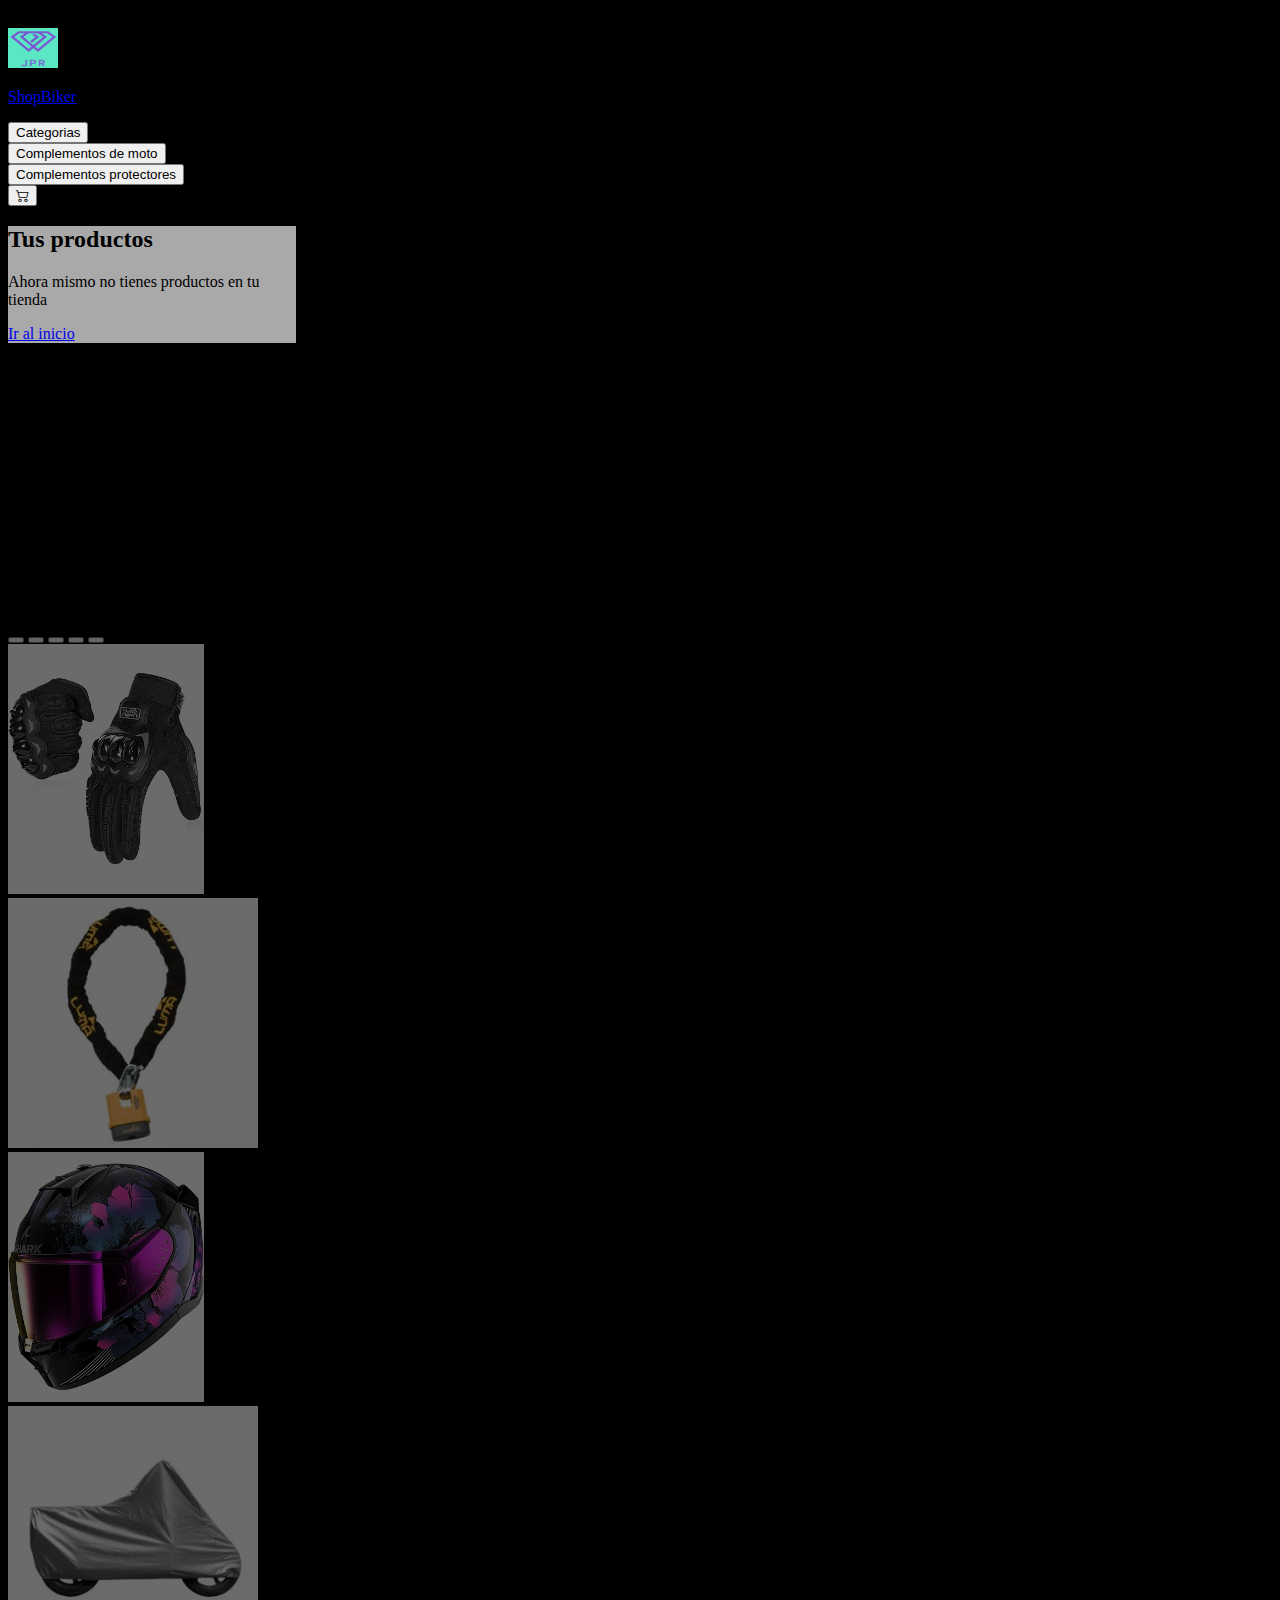
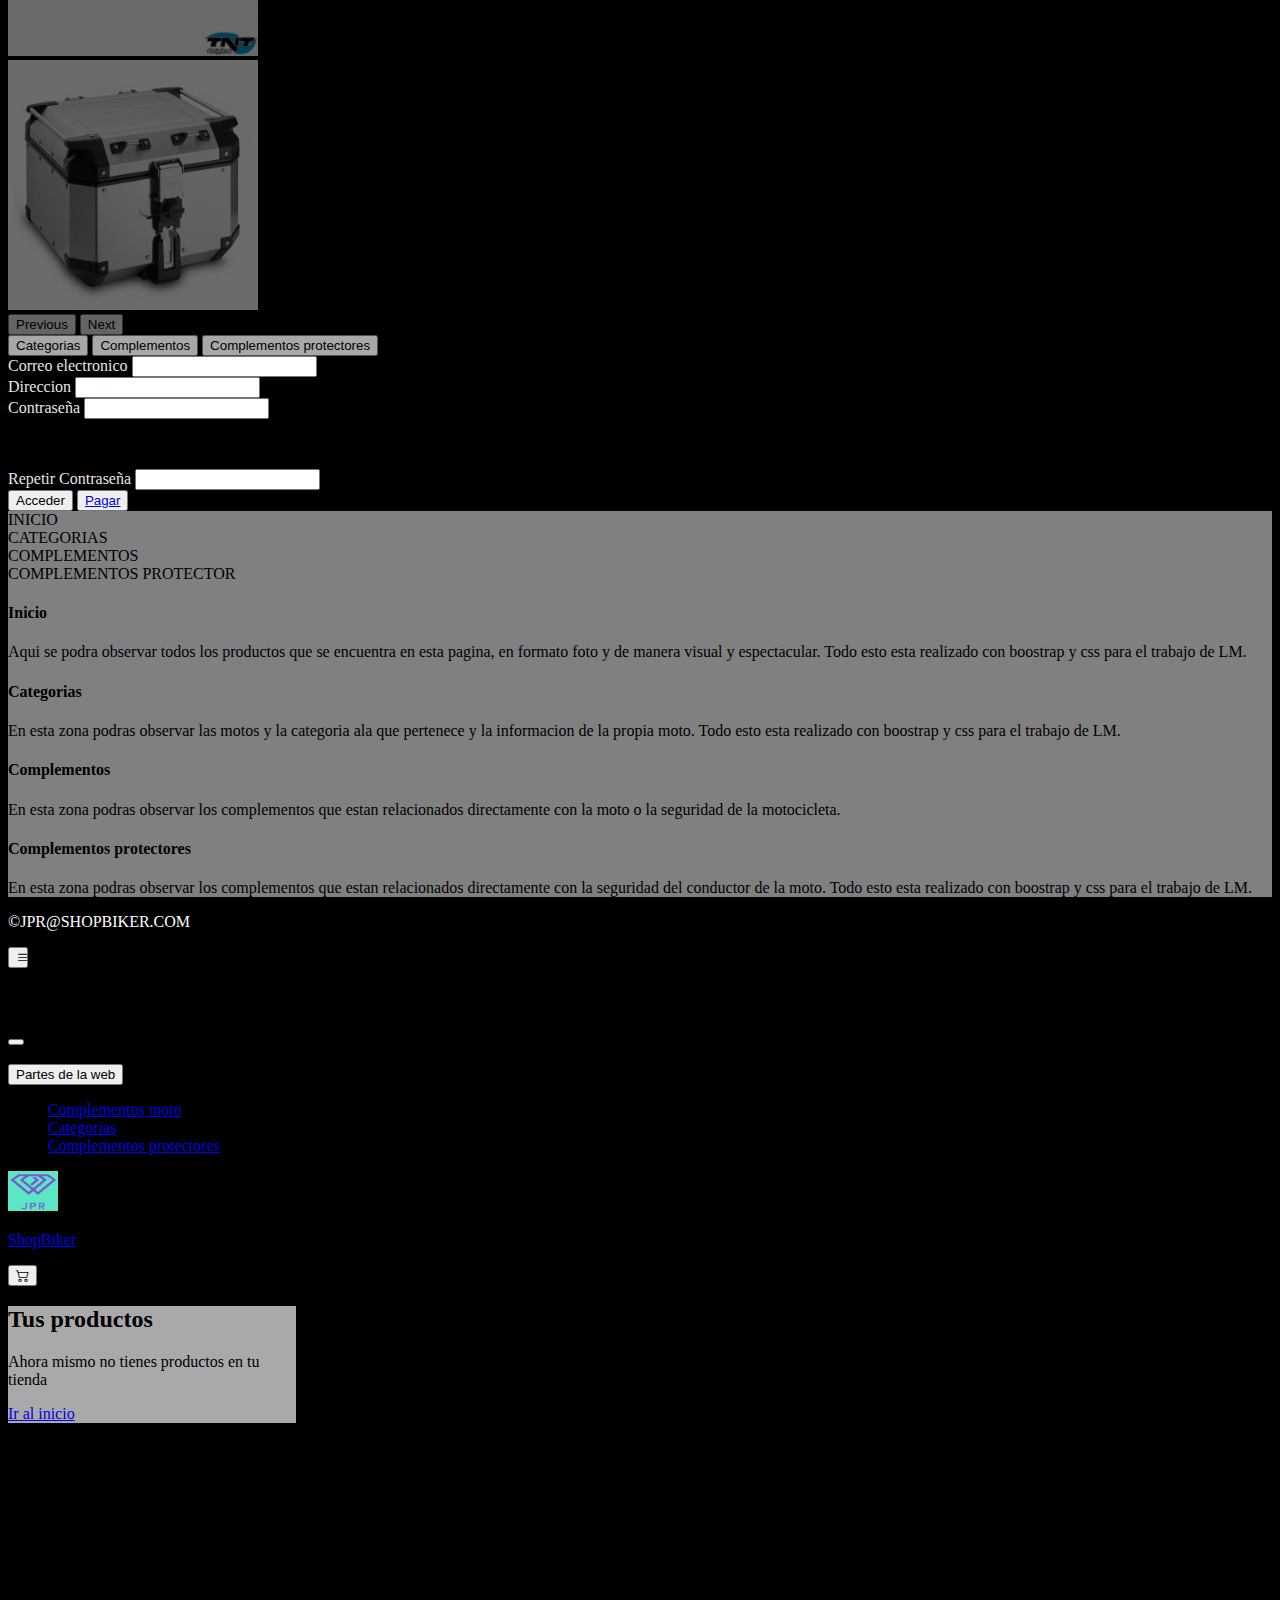
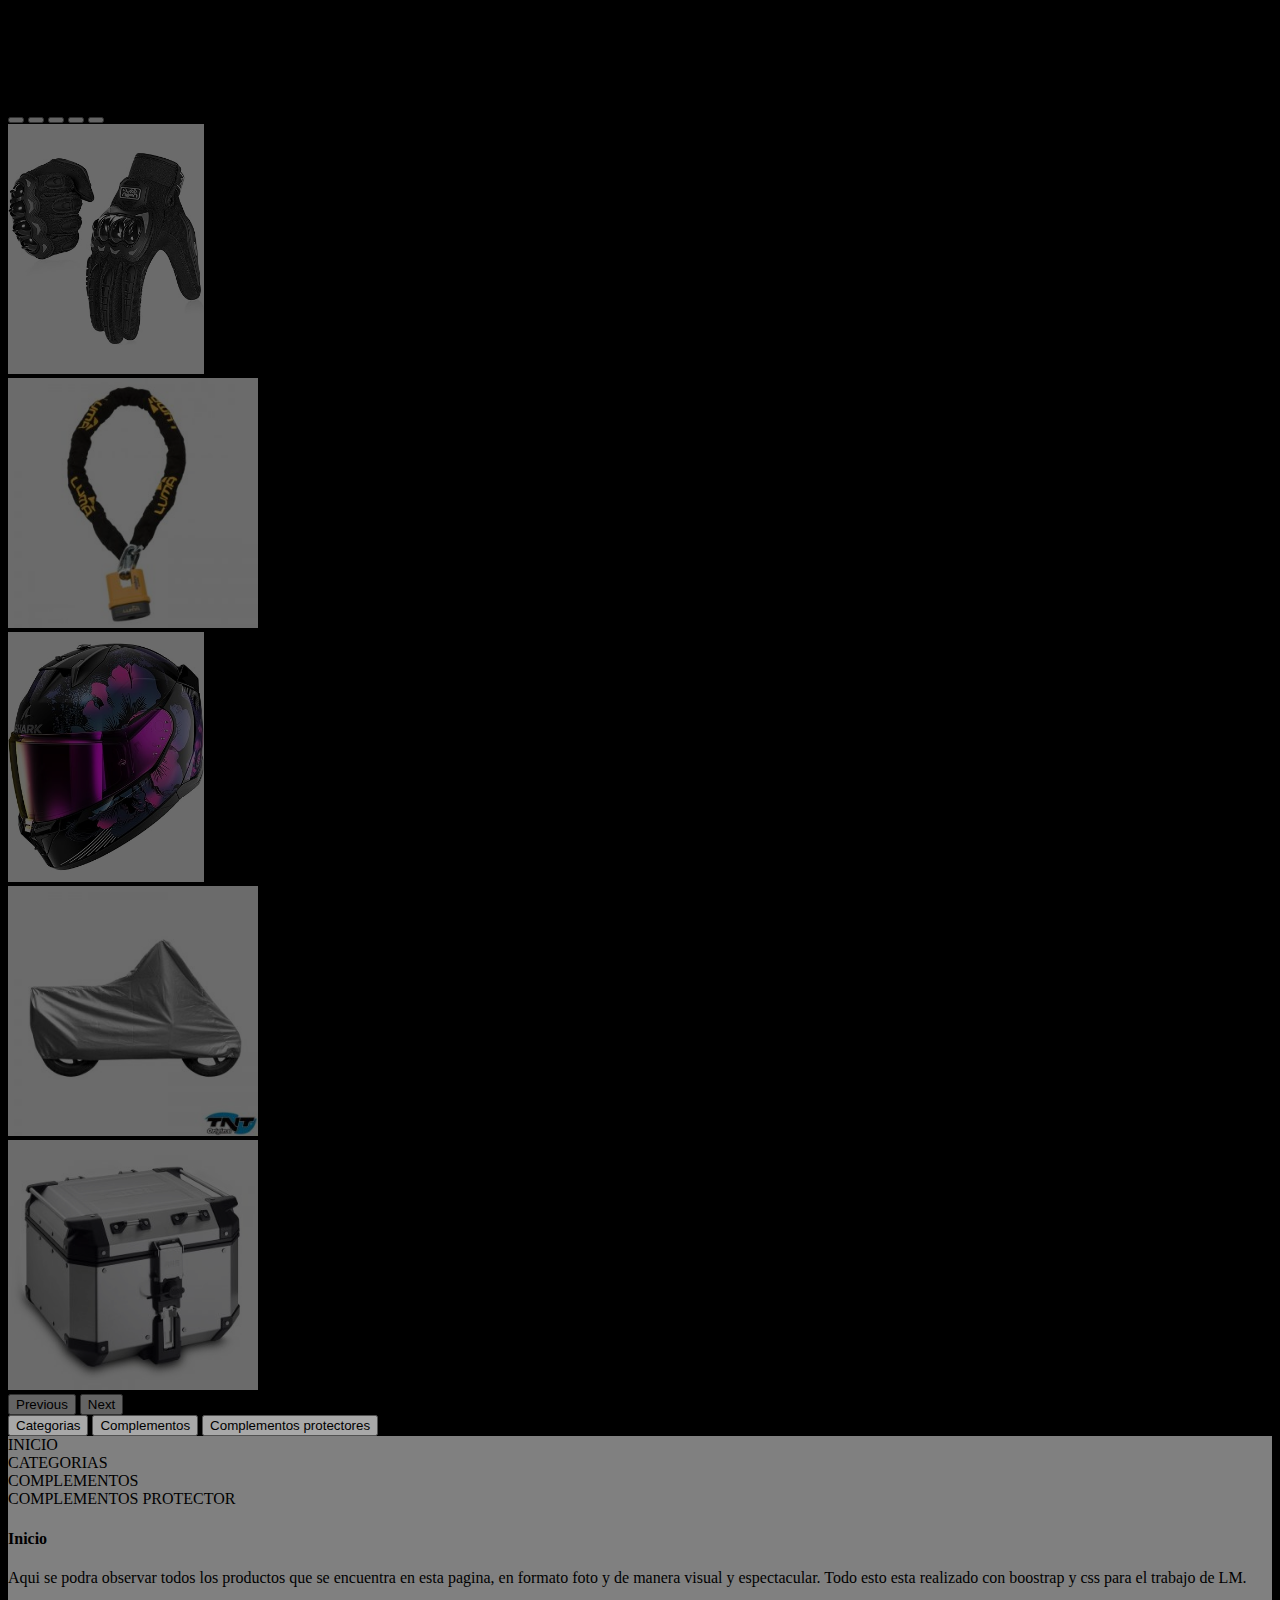
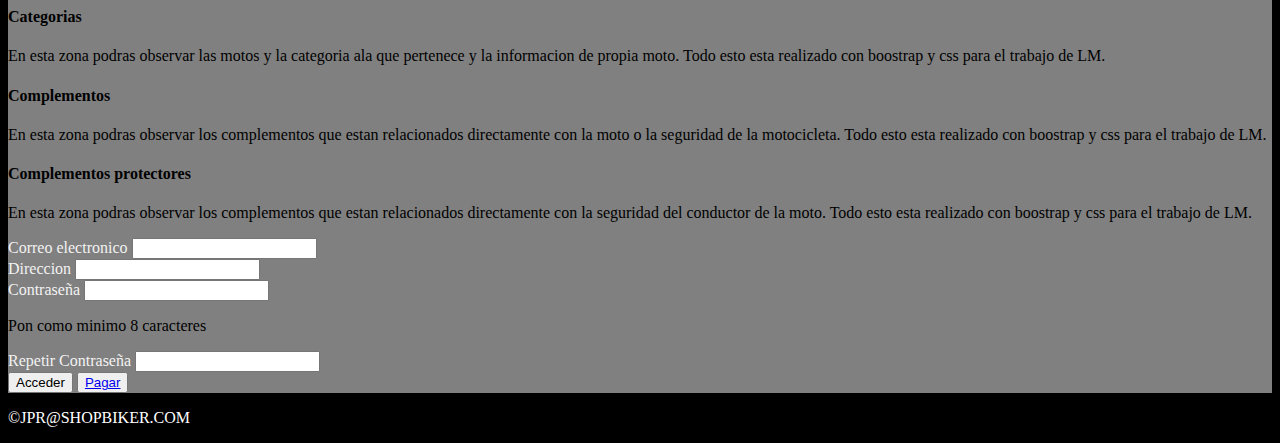
<file: src/main/webapp/Carrito.html>
<!DOCTYPE html>
<html>

<head>
	<meta charset="UTF-8">
	<title>ShopBiker</title>
	<link rel="icon" href="Imagenes/icono.jpeg" type=".jpng">
	<link href="https://cdn.jsdelivr.net/npm/bootstrap@5.3.2/dist/css/bootstrap.min.css" rel="stylesheet"
		integrity="sha384-T3c6CoIi6uLrA9TneNEoa7RxnatzjcDSCmG1MXxSR1GAsXEV/Dwwykc2MPK8M2HN" crossorigin="anonymous">
	<link rel="stylesheet" href="https://cdn.jsdelivr.net/npm/bootstrap-icons@1.11.3/font/bootstrap-icons.min.css">
	<link href="Custom.css" rel="stylesheet">
	<svg xmlns="http://www.w3.org/2000/svg" width="16" height="16" fill="currentColor" class="bi bi-list"
		viewBox="0 0 16 16">
		<path fill-rule="evenodd"
			d="M2.5 12a.5.5 0 0 1 .5-.5h10a.5.5 0 0 1 0 1H3a.5.5 0 0 1-.5-.5m0-4a.5.5 0 0 1 .5-.5h10a.5.5 0 0 1 0 1H3a.5.5 0 0 1-.5-.5m0-4a.5.5 0 0 1 .5-.5h10a.5.5 0 0 1 0 1H3a.5.5 0 0 1-.5-.5" />
	</svg>
	<meta name="Author" content="Jaime Prieto Rubio">
	<meta name="Descripcion"
		content="Se trata de una tienda no funcional de base de datos que esta caracterizada por la venta de motocicletas y de su equipamiento protecto y no protector">
	<meta name="viewport" content="width=device-width, initial-scale=1">

</head>

<body>
	<div class="container-fluid d-none d-md-block">
		<header class="sticky-top">
			<nav class="navbar bg-body-dark  border-bottom border-white  navegador1">
				<a href="index.html">
					<div class="col  bg-opacity-25 text-opacity-75 text-center px-2 mx-2 "><img class="icon"
							src="Imagenes/Logo.png" width="50px" height="40px">
						<p class="h1 text-center ">ShopBiker</p>
					</div>
				</a>
				<div class="col bg-opacity-25  text-opacity-75 text-center px-2 mx-2 "><a href="Categorias.html"
						class=" navbar-brand"><button class="btn btn-outline-primary me-2 " type="button">Categorias
						</button></a></div>
				<div class="col bg-opacity-25  text-opacity-75 text-center px-2 mx-2 "><a
						href="complementos.html#com_mot" class=" navbar-brand"><button
							class="btn btn-outline-primary me-2 " type="button">Complementos
							de moto</button></a>
				</div>
				<div class="col bg-opacity-25  text-opacity-75 text-center px-2 mx-2 "><a
						href="complementos.html#comp_pro" class=" navbar-brand "><button
							class="btn btn-outline-primary me-2" type="button">Complementos
							protectores</button></a>
				</div>
				<div class="col bg-opacity-25  text-opacity-75 text-center px-2 mx-2 "><a href="Carrito.html"
						class=" navbar-brand"><button class="btn btn-outline-danger me-2 " type="button"><i
								class="bi bi-cart2"></i></button></a></div>
			</nav>
		</header>
		<main>

			<div class="row mt-5 mx-auto border-bottom border-white">

				<div class="card col-3 mx-auto border-1 border-white align-center text-center mb-5"
					style="width: 18rem;">
					<div class="card-body ">
						<h2 class="card-title">Tus productos</h2>
						<p class="card-text">Ahora mismo no tienes productos en tu tienda</p>
						<a href="index.html" class="btn btn-primary">Ir al inicio</a>
					</div>
				</div>


				<div class="difuminado col-4 mx-auto align-center border-end border-start border-white mb-5">
					<div id="carouselExampleDark7" class="carousel carousel-dark slide" data-bs-ride="carousel">
						<div class="carousel-indicators">
							<button type="button" data-bs-target="#carouselExampleDark7" data-bs-slide-to="0"
								class="active" aria-current="true" aria-label="Slide 1"></button>
							<button type="button" data-bs-target="#carouselExampleDark7" data-bs-slide-to="1"
								aria-label="Slide 2"></button>
							<button type="button" data-bs-target="#carouselExampleDark7" data-bs-slide-to="2"
								aria-label="Slide 3"></button>
							<button type="button" data-bs-target="#carouselExampleDark7" data-bs-slide-to="3"
								aria-label="Slide 4"></button>
							<button type="button" data-bs-target="#carouselExampleDark7" data-bs-slide-to="4"
								aria-label="Slide 5"></button>
						</div>
						<div class="carousel-inner">
							<div class="carousel-item active">
								<img src="Imagenes/guantes moto.jpg" class="d-block w-100" alt="Guantes protectores">
							</div>
							<div class="carousel-item">
								<img src="Imagenes/Candado largo.jpg" class="d-block w-100" alt="Candado largo">
							</div>
							<div class="carousel-item">
								<img src="Imagenes/Casco moto.jpg" class="d-block w-100" alt="Baul pequeño">
							</div>
							<div class="carousel-item">
								<img src="Imagenes/Lona cubre motos.jpg" class="d-block w-100" alt="Lona cubre motos">
							</div>
							<div class="carousel-item">
								<img src="Imagenes/Baul.jpg" class="d-block w-100" alt="Baul">
							</div>
						</div>
						<button class="carousel-control-prev" type="button" data-bs-target="#carouselExampleDark7"
							data-bs-slide="prev">
							<span class="carousel-control-prev-icon" aria-hidden="true"></span>
							<span class="visually-hidden">Previous</span>
						</button>
						<button class="carousel-control-next" type="button" data-bs-target="#carouselExampleDark7"
							data-bs-slide="next">
							<span class="carousel-control-next-icon" aria-hidden="true"></span>
							<span class="visually-hidden">Next</span>
						</button>
					</div>
					<div class="row text-center mt-2">
						<a href="Categorias.html"><button type="button"
								class="btn btn-outline-primary">Categorias</button></a>
						<a href="complementos.html"><button type="button"
								class="btn btn-outline-primary">Complementos</button></a>
						<a href="complementos.html"><button type="button" class="btn btn-outline-primary">Complementos
								protectores</button></a>
					</div>
				</div>


				<form class="col-3 mx-auto mb-5" onsubmit="return verificarContrasenia()">
					<div class="mb-3">
						<label for="exampleInputEmail1" class="form-label">Correo electronico</label>
						<input autocomplete="off" type="email" class="form-control" id="exampleInputEmail1"
							aria-describedby="emailHelp">
					</div>
					<div class="mb-3">
						<label for="exampleInputEmail2" class="form-label">Direccion</label>
						<input autocomplete="off" type="text" class="form-control" id="exampleInputEmail2"
							aria-describedby="emailHelp">
					</div>
					<div class="mb-3">
						<label for="exampleInputPassword1" class="form-label">Contraseña</label>
						<input autocomplete="off" type="password" class="form-control" id="exampleInputPassword1">
						<P class="text-white">Pon como minimo 8 caracteres</P>
					</div>

					<div class="mb-3">
						<label for="exampleInputPassword2" class="form-label">Repetir Contraseña</label>
						<input autocomplete="off" type="password" class="form-control" id="exampleInputPassword2">
					</div>

					<button class="btn btn-primary">Acceder</button>
					<button class="btn btn-primary"><a href="#" class="text-white">Pagar</a></button>
				</form>
			</div>


			<div class="row mt-5 listas">

				<div class="col-4">
					<div id="list-example" class="list-group">
						<div class="list-group-item list-group-item-action partes">INICIO</div>
						<div class="list-group-item list-group-item-action partes">CATEGORIAS</div>
						<div class="list-group-item list-group-item-action partes">COMPLEMENTOS</div>
						<div class="list-group-item list-group-item-action partes">COMPLEMENTOS PROTECTOR</div>
						<!--Toda la informacion es un texto predefinido-->
					</div>
				</div>


				<div class="col-8 text-center">
					<div data-bs-spy="scroll" data-bs-target="#simple-list-example" data-bs-offset="0"
						data-bs-smooth-scroll="true" class="scrollspy-example" tabindex="0">
						<h4 id="list-item-1">Inicio</h4>
						<p>Aqui se podra observar todos los productos que se encuentra en esta pagina, en formato foto y
							de manera visual y espectacular.
							Todo esto esta realizado con boostrap y css para el trabajo de LM.
						</p>
						<h4 id="list-item-2">Categorias</h4>
						<p>En esta zona podras observar las motos y la categoria ala que pertenece y la informacion de
							la propia moto.
							Todo esto esta realizado con boostrap y css para el trabajo de LM.
						</p>
						<h4 id="list-item-3">Complementos</h4>
						<p>En esta zona podras observar los complementos que estan relacionados directamente con la moto
							o la seguridad de la motocicleta.
						</p>
						<h4 id="list-item-4">Complementos protectores</h4>
						<p>En esta zona podras observar los complementos que estan relacionados directamente con la
							seguridad del conductor de la moto.
							Todo esto esta realizado con boostrap y css para el trabajo de LM.
						</p>
					</div>
				</div>
			</div>

		</main>
		<footer>
			<p class="final">&COPY;JPR@SHOPBIKER.COM</p>
		</footer>
	</div>


	<div class="container-fluid d-md-none">
		<header class="sticky-top">
			<nav class="navbar bg-body-dark border-bottom border-white  navegador1 mx-auto">

				<button class="col  mx-auto btn btn-primary menu" type="button" data-bs-toggle="offcanvas"
					data-bs-target="#offcanvasExample" aria-controls="offcanvasExample">
					<i class="bi bi-list"></i>
				</button>
				<div class="offcanvas offcanvas-start" tabindex="-1" id="offcanvasExample"
					aria-labelledby="offcanvasExampleLabel">
					<div class="offcanvas-header">
						<h5 class="offcanvas-title" id="offcanvasExampleLabel">SHOPBIKER</h5>
						<button type="button" class="btn-close" data-bs-dismiss="offcanvas" aria-label="Close"></button>
					</div>
					<div class="offcanvas-body">
						<div>
							Si le da click al boton podras ver las partes que tiene esta web.
						</div>
						<div class="dropdown mt-3">
							<button class="btn btn-secondary dropdown-toggle" type="button" data-bs-toggle="dropdown">
								Partes de la web
							</button>
							<ul class="dropdown-menu">
								<li><a class="dropdown-item" href="complementos.html#com_mot2">Complementos moto</a>
								</li>
								<li><a class="dropdown-item" href="Categorias.html">Categorias</a></li>
								<li><a class="dropdown-item" href="complementos.html#com_pro2">Complementos
										protectores</a></li>
							</ul>
						</div>
					</div>
				</div>
				<div class="offset-1"></div>
				<a href="index.html">
					<div class="col  bg-opacity-25 text-opacity-75 text-center px-2 mx-auto align-center"><img
							class="icon" src="Imagenes/Logo.png" width="50px" height="40px">
						<p class="h1 text-center ">ShopBiker</p>
					</div>
				</a>
				<div class="col bg-opacity-25  text-opacity-75 text-center px-2  mx-auto align-right"><a
						href="Carrito.html" class=" navbar-brand"><button class="btn btn-outline-danger me-2 "
							type="button"><i class="bi bi-cart2"></i></button></a></div>

			</nav>
		</header>

		<main>
			<div class="row mt-5 mx-auto">
				<div class="card col-3 mx-auto border-1 border-white align-center text-center mb-5"
					style="width: 18rem;">
					<div class="card-body ">
						<h2 class="card-title">Tus productos</h2>
						<p class="card-text">Ahora mismo no tienes productos en tu tienda</p>
						<a href="index.html" class="btn btn-primary">Ir al inicio</a>
					</div>
				</div>


				<div class="difuminado col-4 mx-auto align-center border-end border-start border-white mb-5">
					<div id="carouselExampleDark81" class="carousel carousel-dark slide" data-bs-ride="carousel">
						<div class="carousel-indicators">
							<button type="button" data-bs-target="#carouselExampleDark81" data-bs-slide-to="0"
								class="active" aria-current="true" aria-label="Slide 1"></button>
							<button type="button" data-bs-target="#carouselExampleDark81" data-bs-slide-to="1"
								aria-label="Slide 2"></button>
							<button type="button" data-bs-target="#carouselExampleDark81" data-bs-slide-to="2"
								aria-label="Slide 3"></button>
							<button type="button" data-bs-target="#carouselExampleDark81" data-bs-slide-to="3"
								aria-label="Slide 4"></button>
							<button type="button" data-bs-target="#carouselExampleDark81" data-bs-slide-to="4"
								aria-label="Slide 5"></button>
						</div>
						<div class="carousel-inner">
							<div class="carousel-item active">
								<img src="Imagenes/guantes moto.jpg" class="d-block w-100" alt="Guantes protectores">
							</div>
							<div class="carousel-item">
								<img src="Imagenes/Candado largo.jpg" class="d-block w-100" alt="Candado largo">
							</div>
							<div class="carousel-item">
								<img src="Imagenes/Casco moto.jpg" class="d-block w-100" alt="Baul pequeño">
							</div>
							<div class="carousel-item">
								<img src="Imagenes/Lona cubre motos.jpg" class="d-block w-100" alt="Lona cubre motos">
							</div>
							<div class="carousel-item">
								<img src="Imagenes/Baul.jpg" class="d-block w-100" alt="Baul">
							</div>
						</div>
						<button class="carousel-control-prev" type="button" data-bs-target="#carouselExampleDark81"
							data-bs-slide="prev">
							<span class="carousel-control-prev-icon" aria-hidden="true"></span>
							<span class="visually-hidden">Previous</span>
						</button>
						<button class="carousel-control-next" type="button" data-bs-target="#carouselExampleDark81"
							data-bs-slide="next">
							<span class="carousel-control-next-icon" aria-hidden="true"></span>
							<span class="visually-hidden">Next</span>
						</button>
					</div>
					<div class="row text-center mt-2">
						<a href="Categorias.html"><button type="button"
								class="btn btn-outline-primary">Categorias</button></a>
						<a href="complementos.html"><button type="button"
								class="btn btn-outline-primary">Complementos</button></a>
						<a href="complementos.html"><button type="button" class="btn btn-outline-primary">Complementos
								protectores</button></a>
					</div>
				</div>

				<div class="row mt-5 listas">
					<div class="col-4">
						<div id="list-example" class="list-group">
							<div class="list-group-item list-group-item-action partes">INICIO</div>
							<div class="list-group-item list-group-item-action partes">CATEGORIAS</div>
							<div class="list-group-item list-group-item-action partes">COMPLEMENTOS</div>
							<div class="list-group-item list-group-item-action partes">COMPLEMENTOS PROTECTOR</div>
						</div>
					</div>


					<div class="col-8 text-center">
						<div data-bs-spy="scroll" data-bs-target="#simple-list-example" data-bs-offset="0"
							data-bs-smooth-scroll="true" class="scrollspy-example" tabindex="0">
							<h4 id="list-item-1">Inicio</h4>
							<p>Aqui se podra observar todos los productos que se encuentra en esta pagina, en formato
								foto y de manera visual y espectacular.
								Todo esto esta realizado con boostrap y css para el trabajo de LM.
							</p>
							<h4 id="list-item-2">Categorias</h4>
							<p>En esta zona podras observar las motos y la categoria ala que pertenece y la informacion
								de propia moto.
								Todo esto esta realizado con boostrap y css para el trabajo de LM.
							</p>
							<h4 id="list-item-3">Complementos</h4>
							<p>En esta zona podras observar los complementos que estan relacionados directamente con la
								moto o la seguridad de la motocicleta.
								Todo esto esta realizado con boostrap y css para el trabajo de LM.
							</p>
							<h4 id="list-item-4">Complementos protectores</h4>
							<p>En esta zona podras observar los complementos que estan relacionados directamente con la
								seguridad del conductor de la moto.
								Todo esto esta realizado con boostrap y css para el trabajo de LM.
							</p>
						</div>
					</div>


					<div class="row mt-5">
						<form class="col mx-auto mb-5" onsubmit="return verificarContrasenia1()">
							<div class="mb-3">
								<label for="exampleInputEmail3" class="form-label">Correo electronico</label>
								<input autocomplete="off" type="email" class="form-control" id="exampleInputEmail3"
									aria-describedby="emailHelp">
							</div>
							<div class="mb-3">
								<label for="exampleInputEmail4" class="form-label">Direccion</label>
								<input autocomplete="off" type="text" class="form-control" id="exampleInputEmail4"
									aria-describedby="emailHelp">
							</div>
							<div class="mb-3">
								<label for="exampleInputPassword3" class="form-label">Contraseña</label>
								<input autocomplete="off" type="password" class="form-control"
									id="exampleInputPassword3">
								<P class="text-white">Pon como minimo 8 caracteres</P>
							</div>
							<div class="mb-3">
								<label autocomplete="off" for="exampleInputPassword4" class="form-label">Repetir
									Contraseña</label>
								<input type="password" class="form-control" id="exampleInputPassword4">
							</div>

							<button type="submit" class="btn btn-primary">Acceder</button>
							<button class="btn btn-primary"><a href="#" class="text-white">Pagar</a></button>
						</form>
					</div>

				</div>
			</div>

		</main>
		<footer>
			<p class="final text-center">&COPY;JPR@SHOPBIKER.COM</p>
		</footer>
	</div>

	<script src="https://cdn.jsdelivr.net/npm/bootstrap@5.3.2/dist/js/bootstrap.bundle.min.js"
		integrity="sha384-C6RzsynM9kWDrMNeT87bh95OGNyZPhcTNXj1NW7RuBCsyN/o0jlpcV8Qyq46cDfL"
		crossorigin="anonymous"></script>
	<script src="javaScript/Js.js"></script>
</body>

</html>
</file>
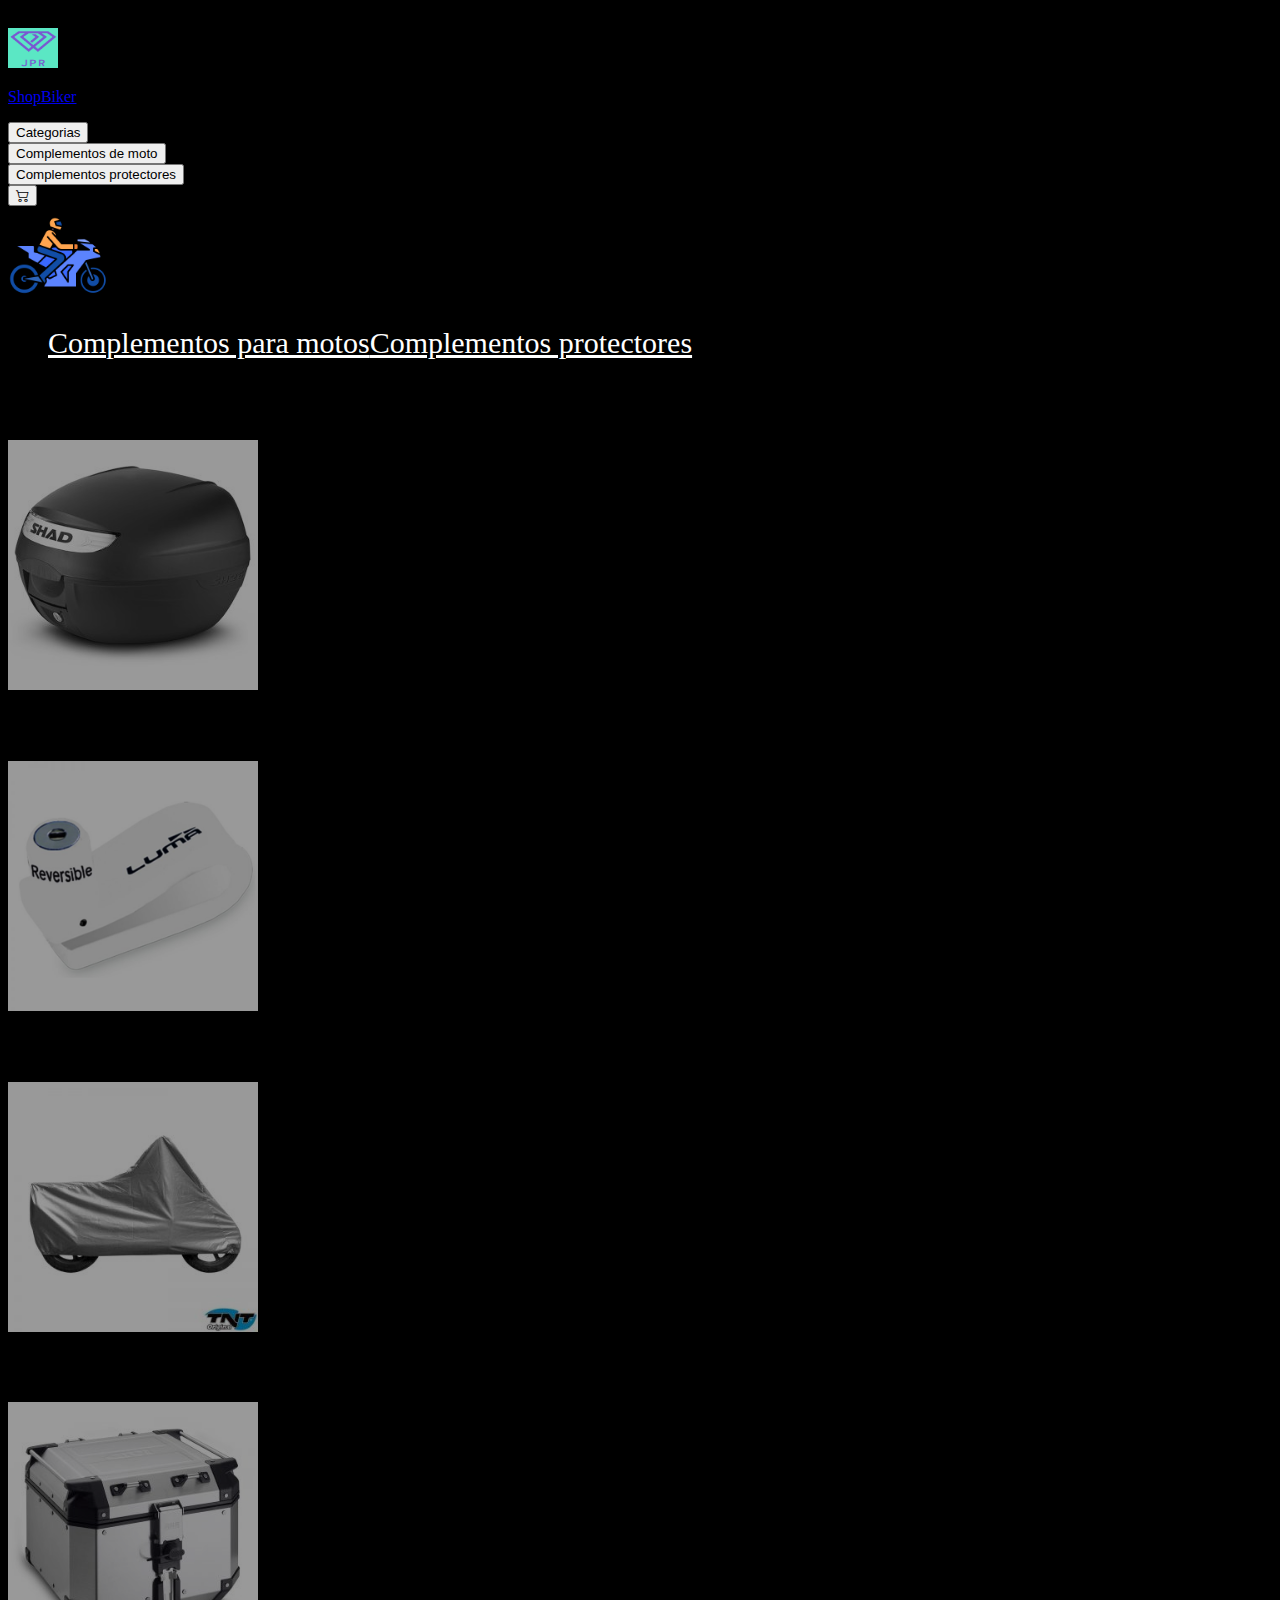
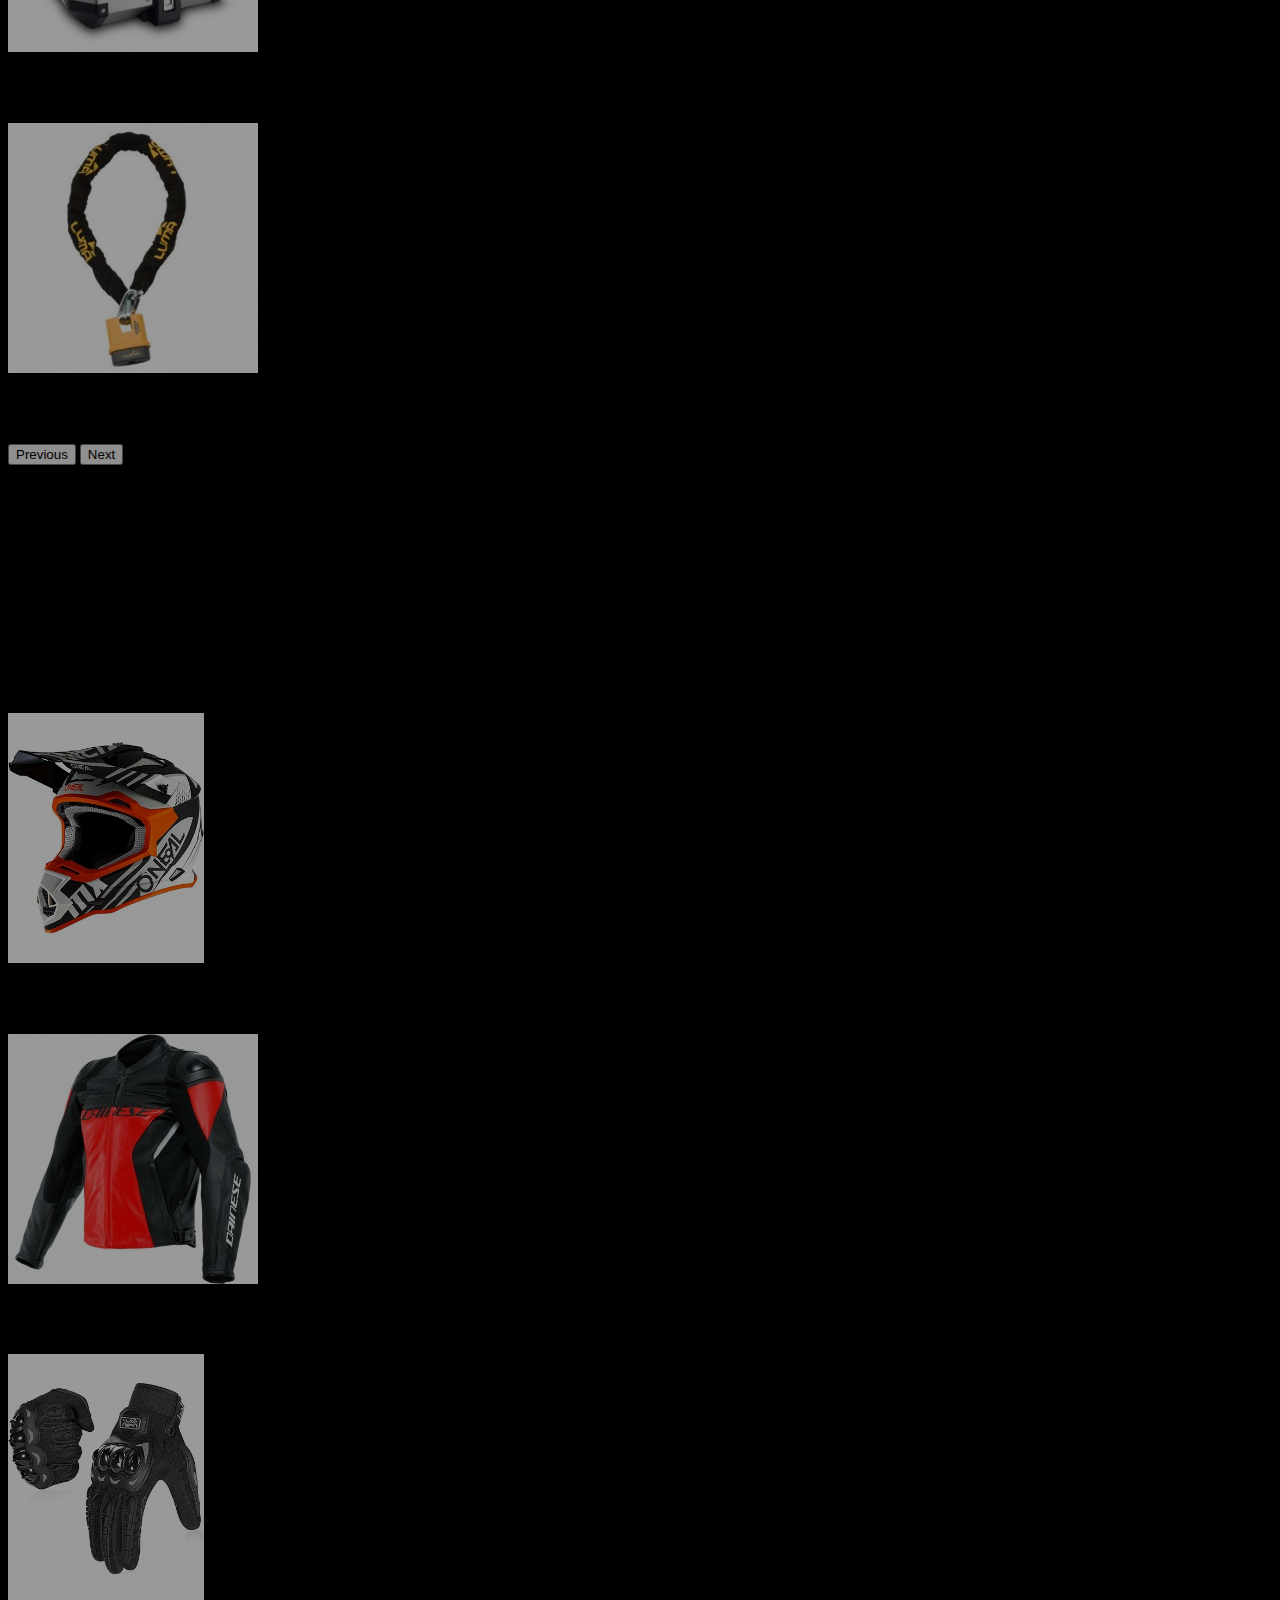
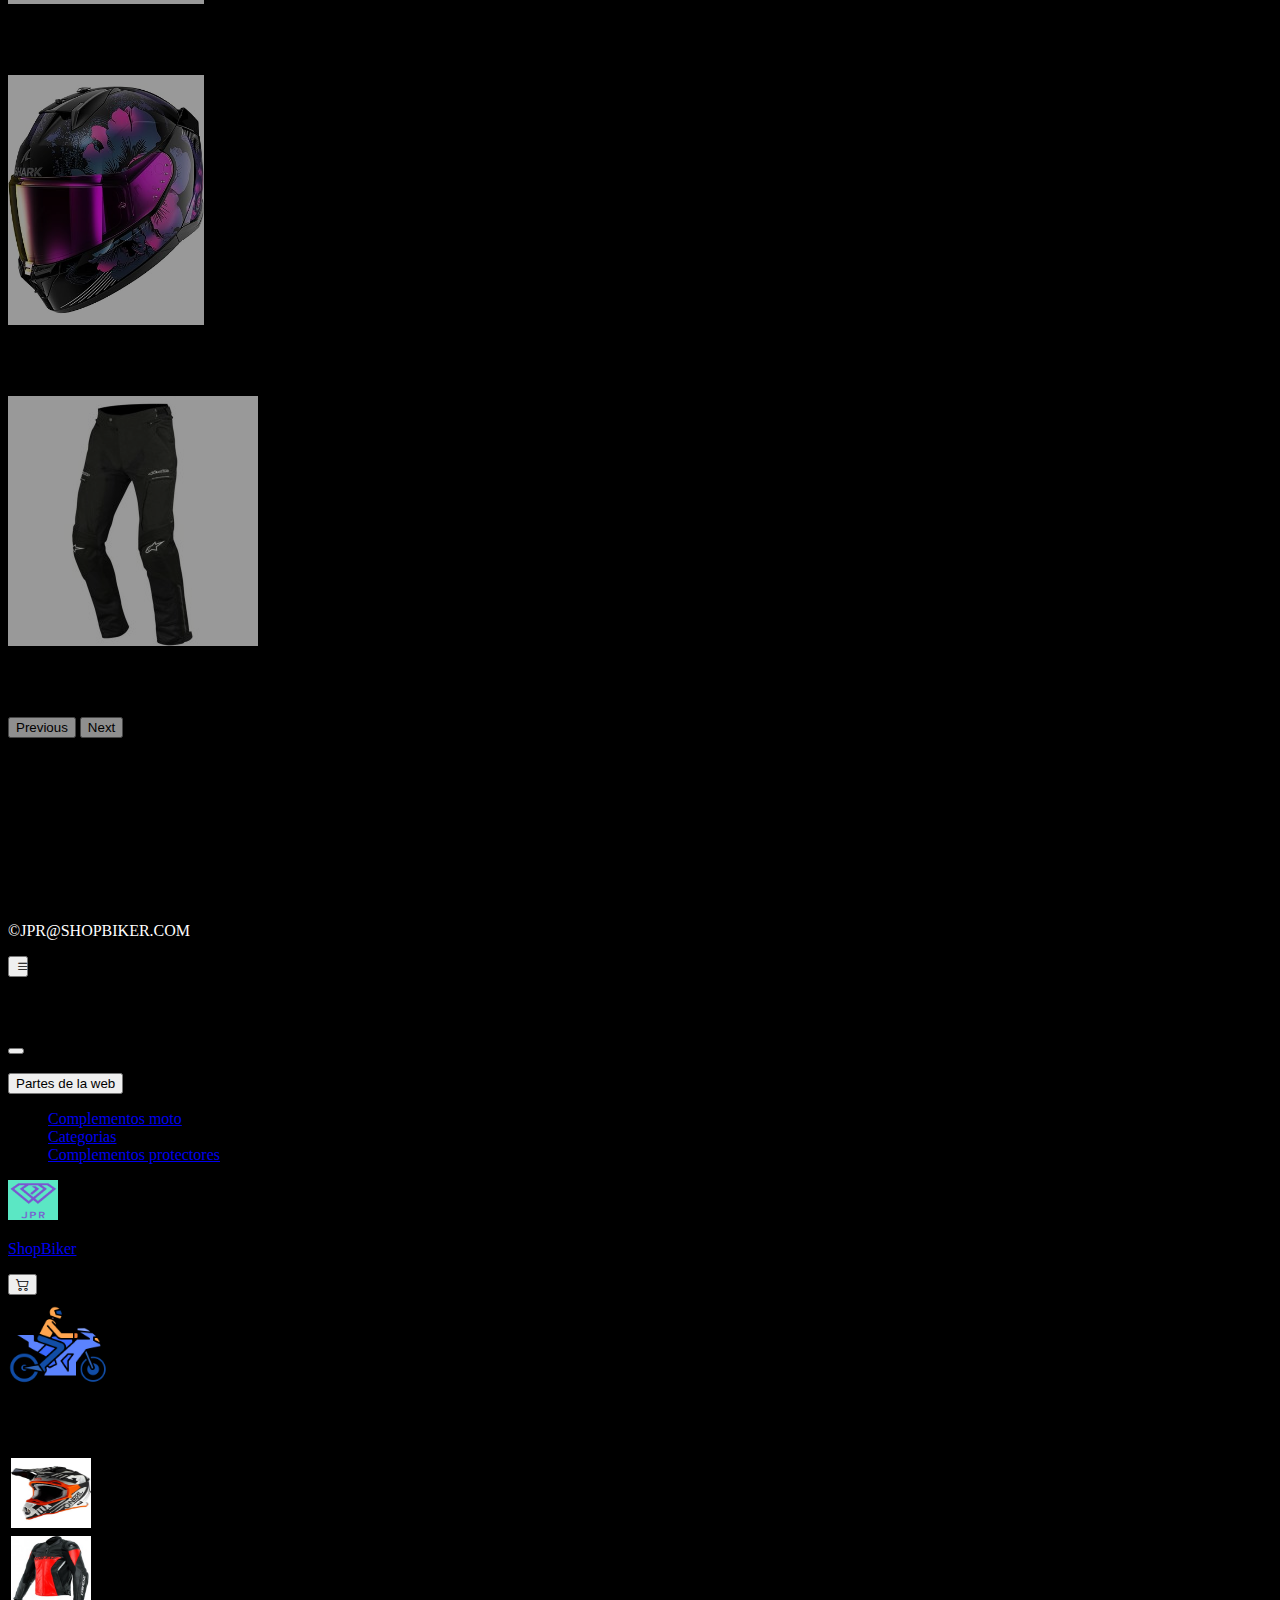
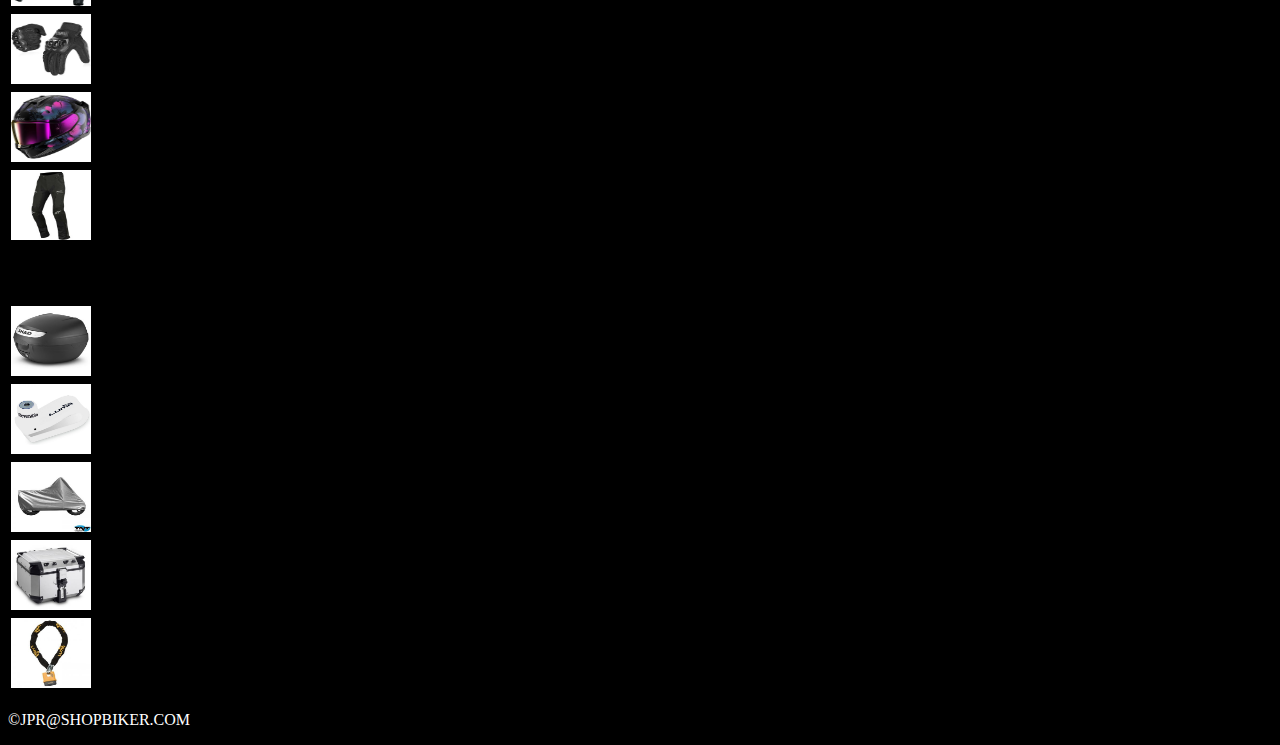
<file: src/main/webapp/complementos.html>
<!DOCTYPE html>
<html>

<head>
	<meta charset="UTF-8">
	<title>ShopBiker</title>
	<link rel="icon" href="Imagenes/icono.jpeg" type=".jpng">
	<link href="https://cdn.jsdelivr.net/npm/bootstrap@5.3.2/dist/css/bootstrap.min.css" rel="stylesheet"
		integrity="sha384-T3c6CoIi6uLrA9TneNEoa7RxnatzjcDSCmG1MXxSR1GAsXEV/Dwwykc2MPK8M2HN" crossorigin="anonymous">
	<link rel="stylesheet" href="https://cdn.jsdelivr.net/npm/bootstrap-icons@1.11.3/font/bootstrap-icons.min.css">
	<link href="Custom.css" rel="stylesheet">
	<svg xmlns="http://www.w3.org/2000/svg" width="16" height="16" fill="currentColor" class="bi bi-list"
		viewBox="0 0 16 16">
		<path fill-rule="evenodd"
			d="M2.5 12a.5.5 0 0 1 .5-.5h10a.5.5 0 0 1 0 1H3a.5.5 0 0 1-.5-.5m0-4a.5.5 0 0 1 .5-.5h10a.5.5 0 0 1 0 1H3a.5.5 0 0 1-.5-.5m0-4a.5.5 0 0 1 .5-.5h10a.5.5 0 0 1 0 1H3a.5.5 0 0 1-.5-.5" />
	</svg>
	<meta name="Author" content="Jaime Prieto Rubio">
	<meta name="Descripcion"
		content="Se trata de una tienda no funcional de base de datos que esta caracterizada por la venta de motocicletas y de su equipamiento protecto y no protector">
	<meta name="viewport" content="width=device-width, initial-scale=1">
</head>

<body>
	<div class="container-fluid d-none d-md-block">
		<header class="sticky-top">
			<nav class="navbar bg-body-dark border-bottom border-white  navegador1">
				<a href="index.html">
					<div class="col  bg-opacity-25 text-opacity-75 text-center px-2 mx-2 "><img class="icon"
							src="Imagenes/Logo.png" width="50px" height="40px">
						<p class="h1 text-center ">ShopBiker</p>
					</div>
				</a>
				<div class="col bg-opacity-25  text-opacity-75 text-center px-2 mx-2 "><a href="Categorias.html"
						class=" navbar-brand"><button class="btn btn-outline-primary me-2 " type="button">Categorias
						</button></a></div>
				<div class="col bg-opacity-25  text-opacity-75 text-center px-2 mx-2 "><a href="complementos.html#com_mot"
						class=" navbar-brand"><button class="btn btn-outline-primary me-2 " type="button">Complementos
							de moto</button></a>
				</div>
				<div class="col bg-opacity-25  text-opacity-75 text-center px-2 mx-2 "><a
						href="complementos.html#comp_pro" class=" navbar-brand "><button
							class="btn btn-outline-primary me-2" type="button">Complementos
							protectores</button></a>
				</div>
				<div class="col bg-opacity-25  text-opacity-75 text-center px-2 mx-2 "><a href="Carrito.html"
						class=" navbar-brand"><button class="btn btn-outline-danger me-2 " type="button"><i
								class="bi bi-cart2"></i></button></a></div>

			</nav>
		</header>
		<main>
			<img src="Imagenes/motocicleta.png" class="motocicletaTran my-2">
			<div class="row border-top border-white xolumna_lista text-center">
				<ul class="lista_categoria2">
					<div class="col text-center mx-auto my-3">
						<a href="#com_mot" class="blue mx-auto ">
							<div class="my-5 posicion_categoria tamaño_letra">Complementos para motos</div>
						</a>
					</div>
					<div class="col text-center mx-auto my-3">
						<a href="#comp_pro" class="blue mx-auto ">
							<div class="my-5  posicion_categoria tamaño_letra">Complementos protectores</div>
						</a>
					</div>
				</ul>
			</div>
			<div class="row text-center">
				<div class="col-5 align-center categorias  my-auto mx-auto">
					<h1 class=" text-white " id="com_mot">Complementos para motos</h1>
					<div id="carouselExampleInterval40" class="carousel slide" data-bs-ride="carousel">
						<div class="carousel-inner">

							<div class="carousel-item active" data-bs-interval="2000">
								<img src="Imagenes/Baul pequeño.jpg" class="d-block w-100" alt="Baul pequeño">
								<div class="carousel-caption d-none d-md-block">
									<h2 class="text-black">Baul Pequeño</h2>
								</div>
							</div>


							<div class="carousel-item" data-bs-interval="2000">
								<img src="Imagenes/Candado duro.jpg" class="d-block w-100" alt="Candado duro">
								<div class="carousel-caption d-none d-md-block">
									<h2 class="text-black">Candado duro</h2>
								</div>
							</div>


							<div class="carousel-item" data-bs-interval="2000">
								<img src="Imagenes/Lona cubre motos.jpg" class="d-block w-100" alt="Lona cubre motos">
								<div class="carousel-caption d-none d-md-block">
									<h2 class="text-black">Lona cubre motos</h2>
								</div>
							</div>

							<div class="carousel-item" data-bs-interval="2000">
								<img src="Imagenes/Baul.jpg" class="d-block w-100" alt="Baul grande">
								<div class="carousel-caption d-none d-md-block">
									<h2 class="text-black">Baul grande</h2>
								</div>
							</div>

							<div class="carousel-item" data-bs-interval="3000">
								<img src="Imagenes/Candado largo.jpg" class="d-block w-100" alt="Candado largo">
								<div class="carousel-caption d-none d-md-block">
									<h2 class="text-black">Candado largo</h2>
								</div>
							</div>
						</div>
						<button class="carousel-control-prev" type="button" data-bs-target="#carouselExampleInterval40"
							data-bs-slide="prev">
							<span class="carousel-control-prev-icon" aria-hidden="true"></span>
							<span class="visually-hidden">Previous</span>
						</button>
						<button class="carousel-control-next" type="button" data-bs-target="#carouselExampleInterval40"
							data-bs-slide="next">
							<span class="carousel-control-next-icon" aria-hidden="true"></span>
							<span class="visually-hidden">Next</span>
						</button>
					</div>
				</div>

				<div class="offset"></div>

				<div class="tamaño_letra mt-5 text-white">Caracteristicas</div>
				<table class="table-dark table-bordered my-5">
					<thead>
						<tr>
							<th scope="col text-white">Producto</th>
							<th scope="col text-white">Tamaño/Medidas</th>
							<th scope="col text-white">Carga Máxima</th>
							<th scope="col text-white">Precio</th>
						</tr>
					</thead>
					<tbody>
						<tr>
							<th scope="row text-white">Baul Pequeño</th>
							<td class="text-white">323 – 454-409 Cm</td>
							<td class="text-white">10 KG</td>
							<td class="text-white">Desde 300€</td>
						</tr>
						<tr>
							<th scope="row text-white">Candado duro</th>
							<td class="text-white">10 mm</td>
							<td class="text-white"></td>
							<td class="text-white">Desde 40€</td>
						</tr>
						<tr>
							<th scope="row text-white">Lona cubre motos</th>
							<td class="text-white"> Largo – 246 x Ancho – 105 x Alto – 127cm</td>
							<td class="text-white"></td>
							<td class="text-white">Desde 25€</td>
						</tr>
						<tr>
							<th scope="row text-white">Baul grande</th>
							<td class="text-white">Ancho 46 cm, alto 31 cm y fondo 41 cm.</td>
							<td class="text-white">6kg</td>
							<td class="text-white">Desde 120€</td>
						</tr>
						<tr>
							<th scope="row text-white">Candado largo</th>
							<td class="text-white">170 cm</td>
							<td class="text-white"></td>
							<td class="text-white">Desde 50€</td>
						</tr>
					</tbody>
				</table>

				<div class="offset border-bottom border-white"></div>

				<div class="col-5 align-center categorias  my-5 mx-auto">
					<h1 class=" text-white " id="comp_pro">Complementos protectores</h1>
					<div id="carouselExampleInterval50" class="carousel slide" data-bs-ride="carousel">
						<div class="carousel-inner">

							<div class="carousel-item active" data-bs-interval="2000">
								<img src="Imagenes/casco moto cross.jpg" class="d-block w-100" alt="Casco motocross">
								<div class="carousel-caption d-none d-md-block">
									<h2 class="text-black">Casco de motocross</h2>
								</div>
							</div>

							<div class="carousel-item" data-bs-interval="2000">
								<img src="Imagenes/chupa de cuero.jpg" class="d-block w-100" alt="Chupa de cuero">
								<div class="carousel-caption d-none d-md-block">
									<h2 class="text-black">Chupa de moto</h2>
								</div>
							</div>


							<div class="carousel-item" data-bs-interval="2000">
								<img src="Imagenes/guantes moto.jpg" class="d-block w-100" alt="Guantes de moto">
								<div class="carousel-caption d-none d-md-block">
									<h2 class="text-black">Guantes de moto</h2>
								</div>
							</div>

							<div class="carousel-item" data-bs-interval="2000">
								<img src="Imagenes/Casco moto.jpg" class="d-block w-100" alt="Casco de moto">
								<div class="carousel-caption d-none d-md-block">
									<h2 class="text-black">Casco de moto</h2>
								</div>
							</div>


							<div class="carousel-item" data-bs-interval="3000">
								<img src="Imagenes/pantalones.jpg" class="d-block w-100"
									alt="Pantalones protectores de moto">
								<div class="carousel-caption d-none d-md-block">
									<h2 class="text-black">Pantalon protector de moto</h2>
								</div>
							</div>

						</div>
						<button class="carousel-control-prev" type="button" data-bs-target="#carouselExampleInterval50"
							data-bs-slide="prev">
							<span class="carousel-control-prev-icon" aria-hidden="true"></span>
							<span class="visually-hidden">Previous</span>
						</button>
						<button class="carousel-control-next" type="button" data-bs-target="#carouselExampleInterval50"
							data-bs-slide="next">
							<span class="carousel-control-next-icon" aria-hidden="true"></span>
							<span class="visually-hidden">Next</span>
						</button>
					</div>
				</div>

				<div class="offset"></div>

				<div class="tamaño_letra mt-5 text-white">Caracteristicas</div>
				<table class="table-dark table-bordered my-5">
					<thead>
						<tr>
							<th scope="col text-white">Producto</th>
							<th scope="col text-white">Tamaño/Medidas</th>
							<th scope="col text-white">Material</th>
							<th scope="col text-white">Precio</th>
						</tr>
					</thead>
					<tbody>
						<tr>
							<th scope="row text-white">Casco de motocross</th>
							<td class="text-white">S:55/56Cm-M:57/58Cm-L:59/60Cm</td>
							<td class="text-white">Policarbonato</td>
							<td class="text-white">Desde 150€</td>
						</tr>
						<tr>
							<th scope="row text-white">Chupa de moto</th>
							<td class="text-white">S/M-M/L-L</td>
							<td class="text-white">Textil</td>
							<td class="text-white">Desde 330€</td>
						</tr>
						<tr>
							<th scope="row text-white">Guantes de moto</th>
							<td class="text-white">S/M/L/XL</td>
							<td class="text-white">Cuero y textil</td>
							<td class="text-white">Desde 76€</td>
						</tr>
						<tr>
							<th scope="row text-white">Casco de moto</th>
							<td class="text-white">S:55/56Cm-M:57/58Cm-L:59/60Cm</td>
							<td class="text-white">Carbono</td>
							<td class="text-white">Desde 420€</td>
						</tr>
						<tr>
							<th scope="row text-white">Pantalon protector de moto</th>
							<td class="text-white">36/40/42/44</td>
							<td class="text-white">Textil</td>
							<td class="text-white">Desde 400€</td>
						</tr>
					</tbody>
				</table>

			</div>
		</main>


		<footer>
			<p class="final">&COPY;JPR@SHOPBIKER.COM</p>
		</footer>

	</div>

	<div class="container-fluid d-md-none">
		<header class="sticky-top">
			<nav class="navbar bg-body-dark border-bottom border-white  navegador1 mx-auto">

				<button class="col  mx-auto btn btn-primary menu" type="button" data-bs-toggle="offcanvas"
					data-bs-target="#offcanvasExample" aria-controls="offcanvasExample">
					<i class="bi bi-list"></i>
				</button>
				<div class="offcanvas offcanvas-start" tabindex="-1" id="offcanvasExample"
					aria-labelledby="offcanvasExampleLabel">
					<div class="offcanvas-header">
						<h5 class="offcanvas-title" id="offcanvasExampleLabel">SHOPBIKER</h5>
						<button type="button" class="btn-close" data-bs-dismiss="offcanvas" aria-label="Close"></button>
					</div>
					<div class="offcanvas-body">
						<div>
							Si le da click al boton podras ver las partes que tiene esta web.
						</div>
						<div class="dropdown mt-3">
							<button class="btn btn-secondary dropdown-toggle" type="button" data-bs-toggle="dropdown">
								Partes de la web
							</button>
							<ul class="dropdown-menu">
								<li><a class="dropdown-item" href="complementos.html#com_mot2">Complementos moto</a>
								</li>
								<li><a class="dropdown-item" href="Categorias.html">Categorias</a></li>
								<li><a class="dropdown-item" href="complementos.html#com_pro2">Complementos
										protectores</a></li>
							</ul>
						</div>
					</div>
				</div>
				<div class="offset-1"></div>
				<a href="index.html">
					<div class="col  bg-opacity-25 text-opacity-75 text-center px-2 mx-auto align-center"><img
							class="icon" src="Imagenes/Logo.png" width="50px" height="40px">
						<p class="h1 text-center ">ShopBiker</p>
					</div>
				</a>
				<div class="col bg-opacity-25  text-opacity-75 text-center px-2  mx-auto align-right"><a
						href="Carrito.html" class=" navbar-brand"><button class="btn btn-outline-danger me-2 "
							type="button"><i class="bi bi-cart2"></i></button></a></div>

			</nav>
		</header>
		<main>
			<img src="Imagenes/motocicleta.png" class="motocicletaTran">
			<div class="row border-top border-white xolumna_lista">
				<div class="tamaño_letra mt-5 text-white" id="com_pro2">Caracteristicas de complementos protectores
				</div>
				<table class="table-dark table-bordered my-5">
					<thead>
						<tr>
							<th scope="col text-white">Producto</th>
							<th scope="col text-white">Tamaño/Medidas</th>
							<th scope="col text-white">Material</th>
							<th scope="col text-white">Precio</th>
						</tr>
					</thead>
					<tbody>
						<tr>
							<th scope="row text-white"><img class="foto_producto" src="Imagenes/casco moto cross.jpg"
									alt="Casco de motocross"></th>
							<td class="text-white">S:55/56Cm-M:57/58Cm-L:59/60Cm</td>
							<td class="text-white">Policarbonato</td>
							<td class="text-white">Desde 150€</td>
						</tr>
						<tr>
							<th scope="row text-white"><img class="foto_producto" src="Imagenes/chupa de cuero.jpg"
									alt="Chupa de moto"></th>
							<td class="text-white">S/M-M/L-L</td>
							<td class="text-white">Textil</td>
							<td class="text-white">Desde 330€</td>
						</tr>
						<tr>
							<th scope="row text-white"><img class="foto_producto" src="Imagenes/guantes moto.jpg"
									alt="Guantes de moto"></th>
							<td class="text-white">S/M/L/XL</td>
							<td class="text-white">Cuero y textil</td>
							<td class="text-white">Desde 76€</td>
						</tr>
						<tr>
							<th scope="row text-white"><img class="foto_producto" src="Imagenes/Casco moto.jpg"
									alt="Casco de moto"></th>
							<td class="text-white">S:55/56Cm-M:57/58Cm-L:59/60Cm</td>
							<td class="text-white">Carbono</td>
							<td class="text-white">Desde 420€</td>
						</tr>
						<tr>
							<th scope="row text-white"><img class="foto_producto" src="Imagenes/pantalones.jpg"
									alt="Pantalon protector"></th>
							<td class="text-white">36/40/42/44</td>
							<td class="text-white">Textil</td>
							<td class="text-white">Desde 400€</td>
						</tr>
					</tbody>
				</table>

				<div class="tamaño_letra mt-5 text-white" id="com_mot2">Caracteristicas de complementos de moto</div>
				<table class="table-dark table-bordered my-5">
					<thead>
						<tr>
							<th scope="col text-white">Producto</th>
							<th scope="col text-white">Tamaño/Medidas</th>
							<th scope="col text-white">Carga Máxima</th>
							<th scope="col text-white">Precio</th>
						</tr>
					</thead>
					<tbody>
						<tr>
							<th scope="row text-white"><img class="foto_producto" src="Imagenes/Baul pequeño.jpg"
									alt="Baul pequeño"></th>
							<td class="text-white">323 – 454-409 Cm</td>
							<td class="text-white">10 KG</td>
							<td class="text-white">Desde 300€</td>
						</tr>
						<tr>
							<th scope="row text-white"><img class="foto_producto" src="Imagenes/Candado duro.jpg"
									alt="Candado duro"></th>
							<td class="text-white">10 mm</td>
							<td class="text-white"></td>
							<td class="text-white">Desde 40€</td>
						</tr>
						<tr>
							<th scope="row text-white"><img class="foto_producto" src="Imagenes/Lona cubre motos.jpg"
									alt="Lona cubre motos"></th>
							<td class="text-white"> Largo – 246 x Ancho – 105 x Alto – 127cm</td>
							<td class="text-white"></td>
							<td class="text-white">Desde 25€</td>
						</tr>
						<tr>
							<th scope="row text-white"><img class="foto_producto" src="Imagenes/Baul.jpg"
									alt="Baul moto"></th>
							<td class="text-white">Ancho 46 cm, alto 31 cm y fondo 41 cm.</td>
							<td class="text-white">6kg</td>
							<td class="text-white">Desde 120€</td>
						</tr>
						<tr>
							<th scope="row text-white"><img class="foto_producto" src="Imagenes/Candado largo.jpg"
									alt="Candado largo"></th>
							<td class="text-white">170 cm</td>
							<td class="text-white"></td>
							<td class="text-white">Desde 50€</td>
						</tr>
					</tbody>
				</table>
			</div>
		</main>

		<footer>
			<div class="row text-center mt-5">
				<p class="final col">&COPY;JPR@SHOPBIKER.COM</p>
			</div>
		</footer>
	</div>


	<script src="https://cdn.jsdelivr.net/npm/bootstrap@5.3.2/dist/js/bootstrap.bundle.min.js"
		integrity="sha384-C6RzsynM9kWDrMNeT87bh95OGNyZPhcTNXj1NW7RuBCsyN/o0jlpcV8Qyq46cDfL"
		crossorigin="anonymous"></script>
</body>

</html>
</file>
<file: src/main/webapp/Custom.css>
@charset "UTF-8";

body {
	background-color: black;
}

.navegador1 {
	background-color: black;
}

.section {
	display: flex;
	height: 430px;
}

.section .imagen {
	width: 0px;
	flex-grow: 1;
	object-fit: cover;
	opacity: .8;
	transition: .5s ease;

}

.section .imagen:hover {
	cursor: crosshair;
	width: 300px;
	opacity: 1;
	filter: contrast(120%);
}

.carousel {
	opacity: .6;
}

.carousel:hover {
	opacity: 1;
	filter: drop-shadow(5px 5px 20px white);
}


.difuminado {
	opacity: .7;
}

.difuminado:hover {
	opacity: .8;
	box-shadow: (5px 5px 20px white);
}

.final {
	color: white;
}

.menu {
	width: 20px;
}

.tamaño {
	width: 400px;
}

.card-body {
	background-color: darkgrey;
}

.form-label {
	color: white;
	opacity: .9;
}

.form-text {
	color: white;
	opacity: .9;
}

.form-check-label {
	color: white;
	opacity: .9;
}

.listas {
	background-color: grey;
}

.partes:hover {
	background-color: lightblue;
}

.info {
	color: lightblue;
}

.lista_categoria {
	color: white;
	flex-grow: 1;
	list-style: none;
}

.posicion_categoria:hover {
	filter: drop-shadow(0 0 1px white);
}

.blue {
	color: white;
}

/* Esta funcion esta sacada de interner de la siguiente pagina: https://codepen.io/cesarchoqueskater/pen/NBJQdw e insipirada en un video de instagram*/
.motocicletaTran {
	width: 100px;
	animation: slidein 8s infinite;

}

@keyframes slidein {
	from {
		margin-left: 0%;

	}

	to {
		margin-left: 100%;

	}
}

.imagen_moto {
	width: 500px;
	height: 400px;
}

.card {
	width: 500px;
	height: 400px;
	perspective: 1000px;
}

.card-inner {
	width: 100%;
	height: 100%;
	position: relative;
	transform-style: preserve-3d;
	transition: transform 0.999s;
}

.card:hover .card-inner {
	transform: rotateY(180deg);
}

.card-front,
.card-back {
	position: absolute;
	width: 100%;
	height: 100%;
	backface-visibility: hidden;
}

.card-front {
	display: flex;
	align-items: center;

	justify-content: center;
	font-size: 24px;
	transform: rotateY(0deg);
}

.card-back {
	background-color: black;
	color: #fff;
	display: flex;
	align-items: center;
	justify-content: center;
	font-size: 24px;
	transform: rotateY(180deg);
}

.contenido_motos {
	flex-grow: 1;
}

.lista_propiedades {
	text-align: left;
}

.transladar {
	align-items: center;
}

.lista_categoria2 {
	display: flex;
	flex-grow: 1;
}

.xolumna_lista {
	flex-grow: 1;
}

.tamaño_letra {
	font-size: 30px;
}

.foto_producto {
	width: 80px;
	height: 70px;
}

.w-100 {
	height: 250px;
}

.compra {
	margin-top: 5px;
}

.sinDecorar::marker {
	align-items: center;
	text-align: center;
	justify-content: center;
	content: "";
}
</file>
